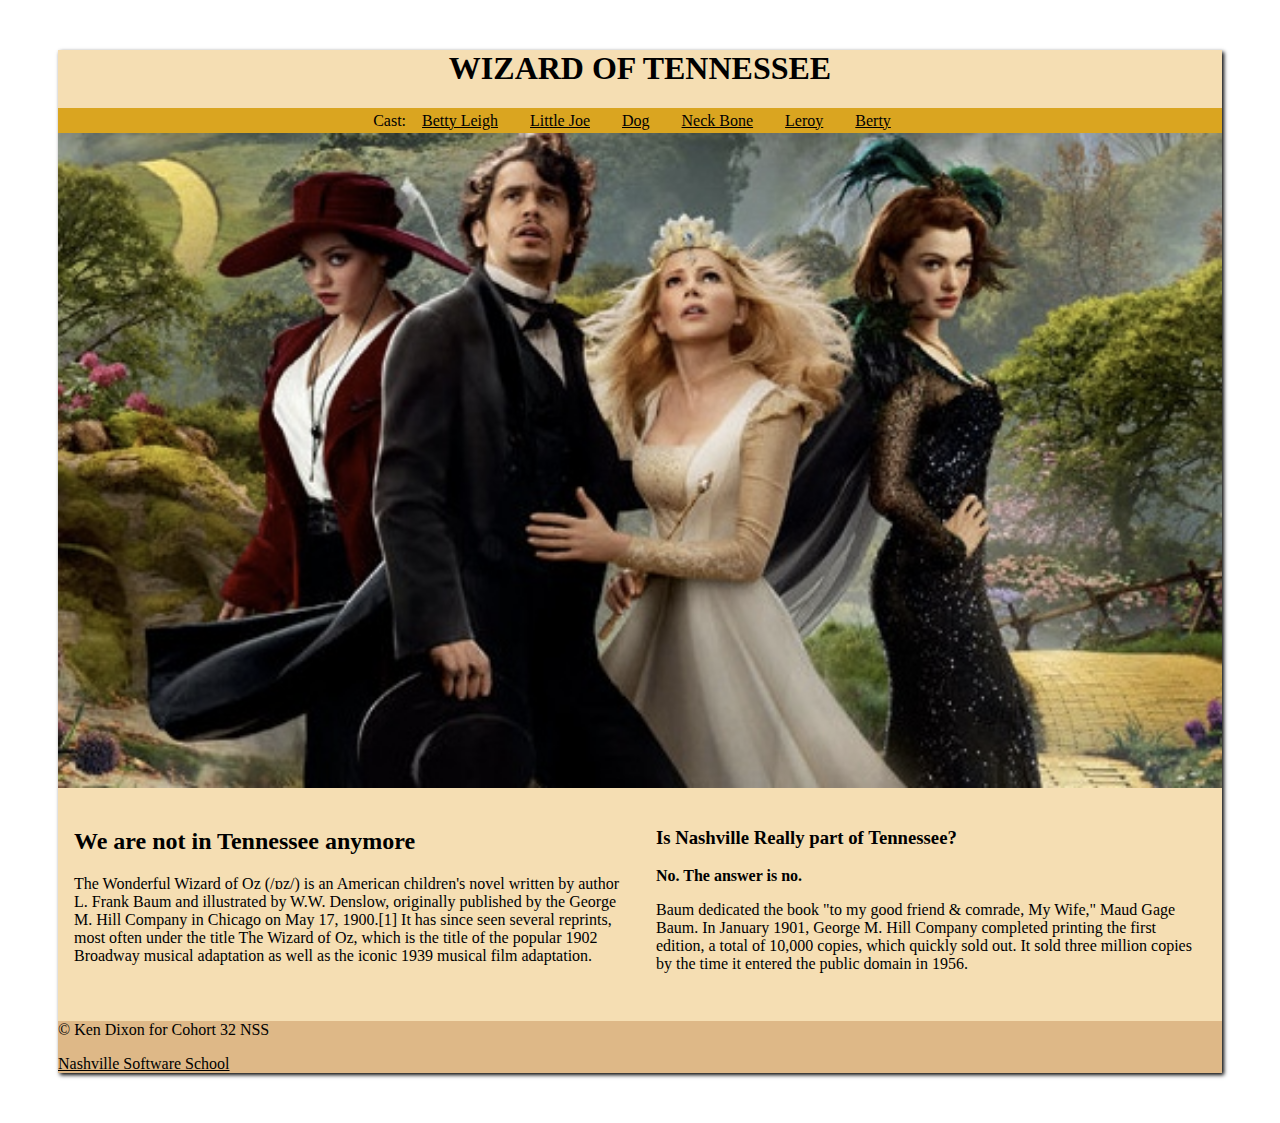
<file: index.html>
<!DOCTYPE html>
<html lang="en">
<head>
    <meta charset="UTF-8">
    <meta name="viewport" content="width=device-width, initial-scale=1.0">
    <meta http-equiv="X-UA-Compatible" content="ie=edge">
    <title>Wizard of HTML</title>
    <link rel="stylesheet" type="text/css" href="css/style.css">
</head>
<body>
<!--Opening Container-->    
    <div class="wrapper">
<!--Begin Header-->        
        <header>
            <h1>Wizard of Tennessee</h1>
<!--Begin Nav Bar-->            
            <nav>
                <div>Cast:</div>
                <div><a href="dorthy.html">Betty Leigh</a></div>
                <div><a href="tinman.html">Little Joe</a></div>
                <div><a href="toto.html">Dog</a></div>
                <div><a href="scarecrow.html">Neck Bone</a></div>
                <div><a href="lion.html">Leroy</a></div>
                <div><a href="witches.html">Berty</a></div>
            </nav>
        </header>
        <div>
            <img class="image-hero" src="img/wizard.jpg" alt="Wizard of OZ">
        </div>
<!--Begin Body-->
        <div class="flex-container">
            <main>
                <article>
                    <h2>We are not in Tennessee anymore</h2>
                    <p>The Wonderful Wizard of Oz (/ɒz/) is an American children's novel written by author L. Frank Baum and illustrated by W.W. Denslow, originally published by the George M. Hill Company in Chicago on May 17, 1900.[1] It has since seen several reprints, most often under the title The Wizard of Oz, which is the title of the popular 1902 Broadway musical adaptation as well as the iconic 1939 musical film adaptation.</p>
                </article>   
            </main>     
<!--Begin Aside-->                    
                <aside>
                    <article>
                    <h3>Is Nashville Really part of Tennessee?</h3>
                    <p><strong> No. The answer is no.</strong></p>
                    <p>Baum dedicated the book "to my good friend & comrade, My Wife," Maud Gage Baum. In January 1901, George M. Hill Company completed printing the first edition, a total of 10,000 copies, which quickly sold out. It sold three million copies by the time it entered the public domain in 1956.</p>    
                    </article>
                </aside>
        </div>
<!--Begin Footer-->
        <footer>
            <p>&copy; Ken Dixon for Cohort 32 NSS</p>
            <a href="http://nashvillesoftwareschool.com">Nashville Software School</a>
        </footer>
    </div>      
</body>
</html>
</file>
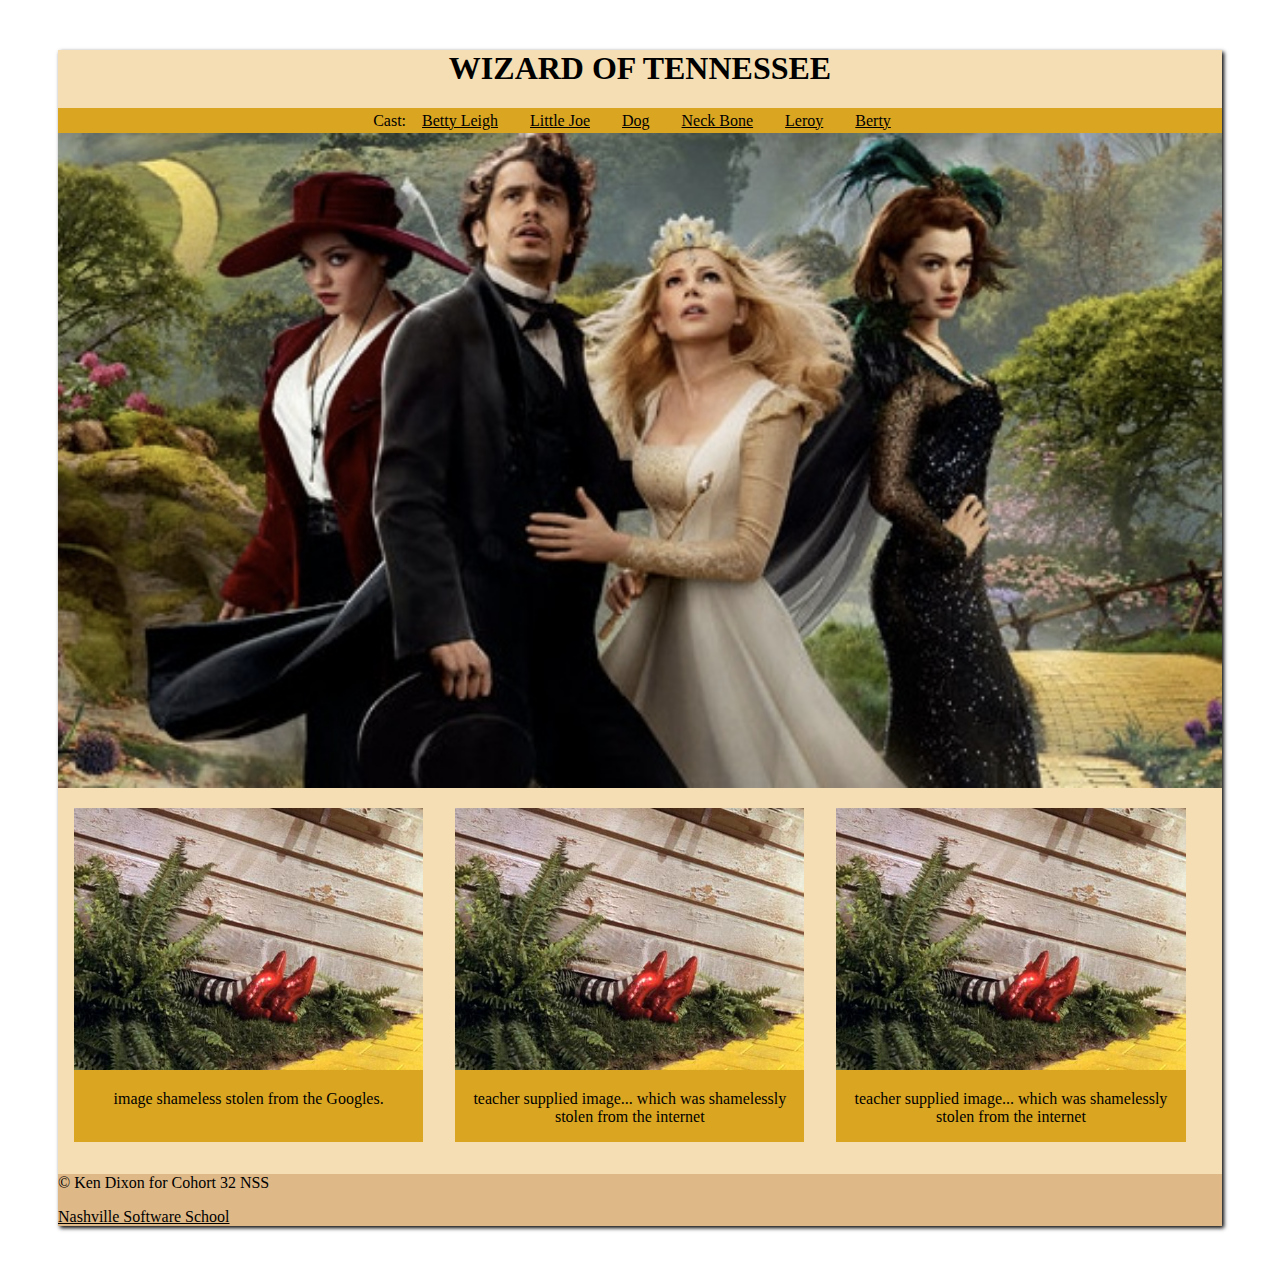
<file: witches.html>
<!DOCTYPE html>
<html lang="en">
<head>
    <meta charset="UTF-8">
    <meta name="viewport" content="width=device-width, initial-scale=1.0">
    <meta http-equiv="X-UA-Compatible" content="ie=edge">
    <title>Wizard of HTML</title>
    <link rel="stylesheet" type="text/css" href="css/style.css">
</head>
<body>
<!--Opening Container-->    
    <div class="wrapper">
<!--Begin Header-->        
        <header>
            <h1>Wizard of Tennessee</h1>
<!--Begin Nav Bar-->            
            <nav>
                <div>Cast:</div>
                <div><a href="dorthy.html">Betty Leigh</a></div>
                <div><a href="tinman.html">Little Joe</a></div>
                <div><a href="toto.html">Dog</a></div>
                <div><a href="scarecrow.html">Neck Bone</a></div>
                <div><a href="lion.html">Leroy</a></div>
                <div><a href="witches.html">Berty</a></div>
            </nav>
        </header>
        <div>
            <img class="image-hero" src="img/wizard.jpg" alt="Witches of OZ">
        </div>
<!--Begin Body-->
        <div class="flex-container">
            <div class="flex-item">
                <img src="img/east.jpg" alt="Another Image" class="section-img"> 
                <p>image shameless stolen from the Googles.</p>
            </div>
            <div class="flex-item">
                <img src="img/east.jpg" alt="witch of the east" class="section-img">
                <p>teacher supplied image... which was shamelessly stolen from the internet</p>
            </div>
            <div class="flex-item">
                    <img src="img/east.jpg" alt="witch of the east" class="section-img">
                    <p>teacher supplied image... which was shamelessly stolen from the internet</p>
            </div>
        </div>
<!--Begin Footer-->
        <footer>
            <p>&copy; Ken Dixon for Cohort 32 NSS</p>
            <a href="http://nashvillesoftwareschool.com">Nashville Software School</a>
        </footer>
    </div>      
</body>
</html>
</file>
<file: css/style.css>
body {
    background-image: url("https://i.dailymail.co.uk/i/pix/2015/10/02/05/2CFF717600000578-3257171-image-a-111_1443760578050.jpg");
    background-image: repeat none;
    font-family: Georgia, 'Times New Roman', Times, serif;
    box-sizing: border-box;
}
header {
    background-color: wheat;
}
nav {
    display: flex;
    background: goldenrod;
    width: 100%;
    justify-content: center;
    padding: .2em;
    box-sizing: border-box;
}

nav a {
    margin: 2em 1em 0px 1em;
    color: black;
}

nav a:hover {
    color: red;
}

.image-hero {
    width: 100%;
    height: auto;
    overflow: hidden;
}

.flex-container {
    display: flex;
    width: 100%;
    background-color: wheat;
}

.flex-item {
    background-color: goldenrod;
    text-align: center;
    width: 30%;
    margin: 1em;
    text-align: center;
}

.section-img {
    margin: o auto;
    width: 100%;
}

main {
    flex:2;
    margin: 1em;
}

aside {
    flex: 2;
    margin: 1em;
}

footer {
    background-color: burlywood;
    color: black;
    text-align: bottom;
}

footer a {
    color: black;
}

h1, h2, h3 {
    color: black;
}

h1 {
    text-transform: uppercase;
    text-align: center;
}

.wrapper {
    box-shadow: 2px 2px 4px black;
    margin: 50px;
    background-color: wheat;
}
</file>
